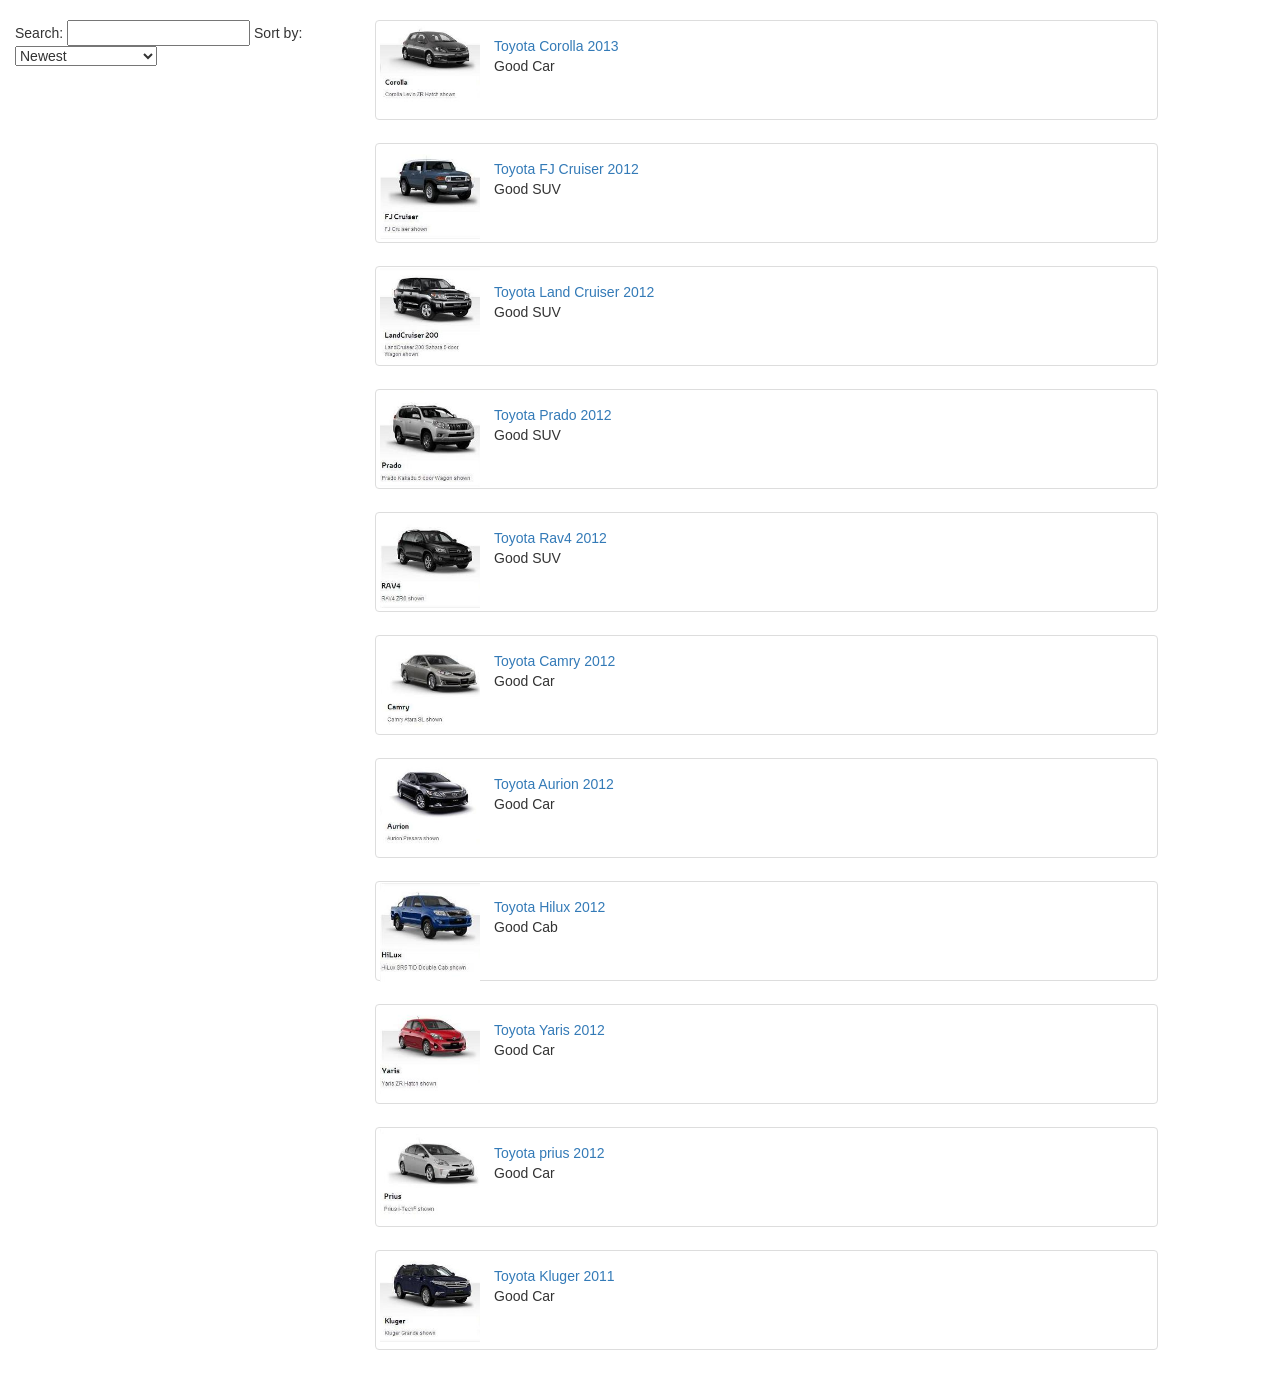
<file: index.html>
<!doctype html> <html class="no-js"> <head> <meta charset="utf-8"> <title></title> <meta name="description" content=""> <meta name="viewport" content="width=device-width"> <!-- Place favicon.ico and apple-touch-icon.png in the root directory --> <link rel="stylesheet" href="styles/vendor.8166acec.css"> <link rel="stylesheet" href="styles/main.543f1992.css">  <body ng-app="ngCarsApp"> <!--[if lt IE 7]>
      <p class="browsehappy">You are using an <strong>outdated</strong> browser. Please <a href="http://browsehappy.com/">upgrade your browser</a> to improve your experience.</p>
    <![endif]--> <div ng-view></div> <!-- Google Analytics: change UA-XXXXX-X to be your site's ID --> <script>(function(i,s,o,g,r,a,m){i['GoogleAnalyticsObject']=r;i[r]=i[r]||function(){
       (i[r].q=i[r].q||[]).push(arguments)},i[r].l=1*new Date();a=s.createElement(o),
       m=s.getElementsByTagName(o)[0];a.async=1;a.src=g;m.parentNode.insertBefore(a,m)
       })(window,document,'script','//www.google-analytics.com/analytics.js','ga');

       ga('create', 'UA-XXXXX-X');
       ga('send', 'pageview');</script> <!--[if lt IE 9]>
    <script src="scripts/oldieshim.76f279db.js"></script>
    <![endif]--> <script src="scripts/vendor.b9eb5fa4.js"></script> <script src="scripts/scripts.e5df9230.js"></script>
</file>
<file: styles/main.543f1992.css>
body{padding-top:20px}.cars{list-style:none}.thumb{float:left;margin:-1em 1em 1.5em 0;padding-bottom:1em;height:100px;width:100px}.cars li{clear:both;height:100px;padding-top:15px}img.car{float:left;border:1px solid #000;margin-right:3em;margin-bottom:2em;background-color:#fff;padding:2em;height:400px;width:400px}ul.car-thumbs{margin:0;list-style:none}ul.car-thumbs li{border:1px solid #000;display:inline-block;margin:1em;background-color:#fff}ul.car-thumbs img{height:100px;width:100px;padding:1em}ul.car-thumbs img:hover{cursor:pointer}ul.specs{clear:both;margin:0;padding:0;list-style:none}ul.specs>li{display:inline-block;width:200px;vertical-align:top}ul.specs>li>span{font-weight:700;font-size:1.2em}ul.specs dt{font-weight:700}h1{border-bottom:1px solid gray}
</file>
